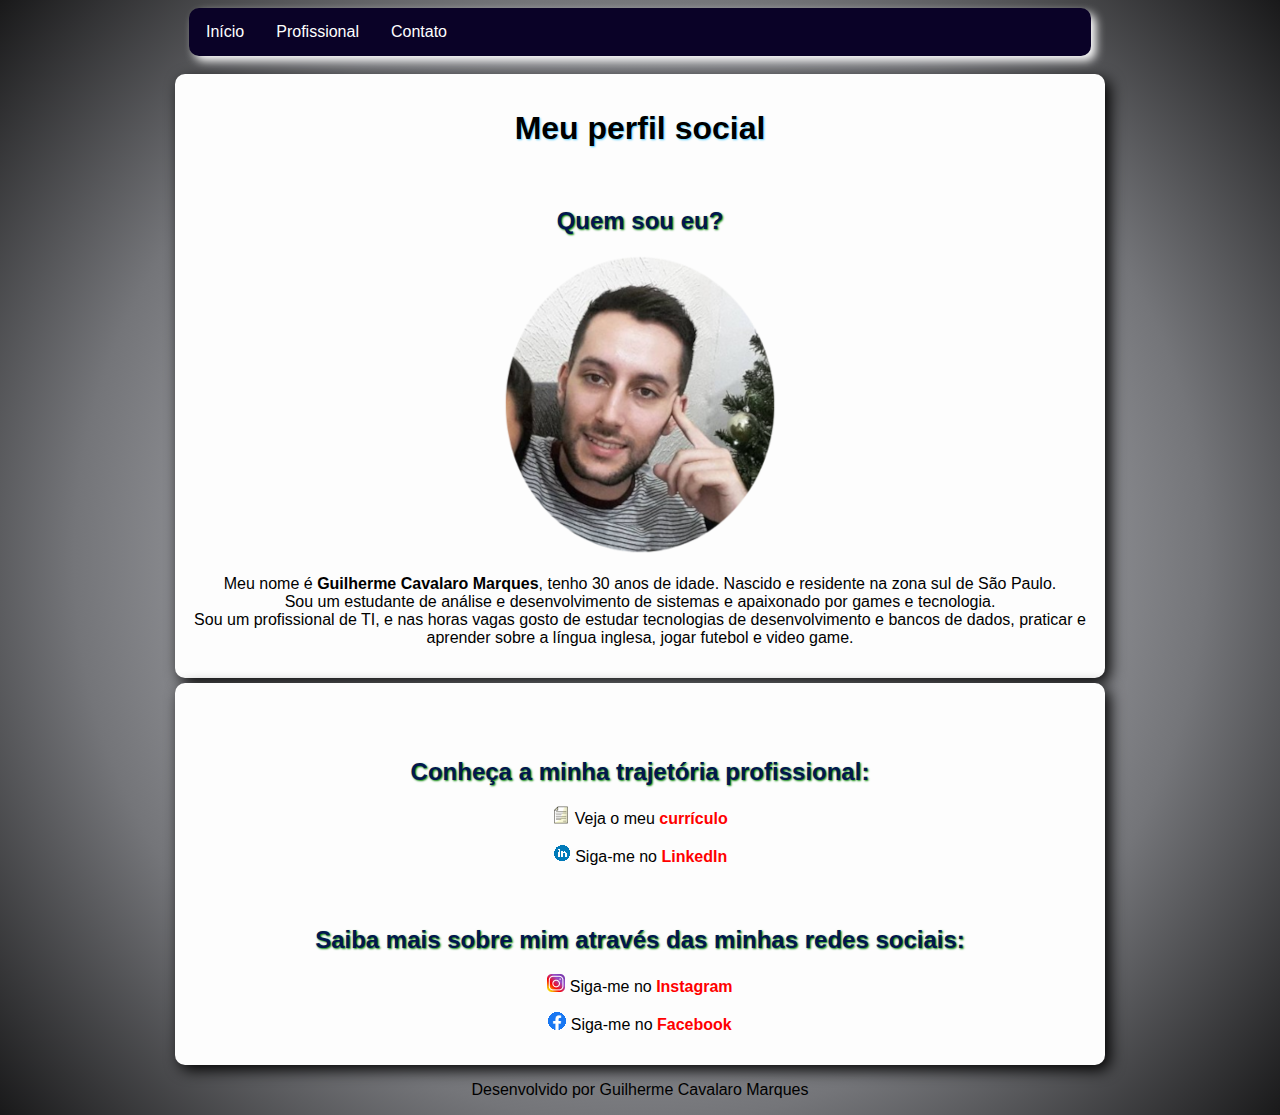
<file: index.html>
<!DOCTYPE html>
<html lang="pt-br">
<head>
    <meta charset="UTF-8">
    <meta http-equiv="X-UA-Compatible" content="IE=edge">
    <meta name="viewport" content="width=device-width, initial-scale=1.0">
    <title>Meu Perfil Social</title>
    <link rel="stylesheet" href="style.css">
    <link rel="shortcut icon" href="imagens/favicon.ico" type="image/x-icon">
</head>
    <body>
    <ul class="menu">
        <li>
            <a href="index.html">Início</a>
        </li>
        <li>
            <a href="profissional.html">Profissional</a>
        </li>
        <li>
            <a href="#">Contato</a>
        </li>
    </ul>
    <br>

    <header>
        <h1>Meu perfil social</h1>
        <h2>Quem sou eu?</h2>
        <p><img src="imagens/perfilredondo.png" alt="Imagem de perfil social"></p>
        <p>Meu nome é <strong>Guilherme Cavalaro Marques</strong>, tenho 30 anos de idade. Nascido e residente na zona sul de São Paulo. <br>Sou um estudante de análise e desenvolvimento de sistemas e apaixonado por games e tecnologia. <br>Sou um profissional de TI, e nas horas vagas gosto de estudar tecnologias de desenvolvimento e bancos de dados, praticar e aprender sobre a língua inglesa, jogar futebol e video game.</p>
    </header>

    <main>
            <h2>Conheça a minha trajetória profissional:</h2>

            <p><img src="imagens/curriculo.png" alt="curriculo">   Veja o meu <a class="curriculo" href="cv/cvgui.pdf" target="blank">currículo</a></p>
            <p><img src="imagens/linkedin.png" alt="linkedin">   Siga-me no <a class="curriculo" href="https://www.linkedin.com/in/guilherme-cavalaro-marques-40b376160/" target="blank">LinkedIn</a></p>
        <h2>Saiba mais sobre mim através das minhas redes sociais:</h2>
            <p><img src="imagens/instagram.png" alt="instagram">   Siga-me no <a class="curriculo" href="https://www.instagram.com/guicavalaromarques/" target="blank">Instagram</a></p>
            <p><img src="imagens/facebook.png" alt="facebook">   Siga-me no <a class="curriculo" href="https://www.facebook.com/guilherme.cavalaromarques" target="blank">Facebook</a></p>
    </main>

    <footer><p>Desenvolvido por Guilherme Cavalaro Marques</p></footer>
    
    </body>

</html>
</file>
<file: style.css>
@charset "UTF-8";

* {
  font-family: 'Gill Sans', 'Gill Sans MT', Calibri, 'Trebuchet MS', sans-serif;
}

body {
  background-image: radial-gradient(circle, #e9f1f8, #abacb1, #747579, #19191a);
}

header {
  background-color: rgb(253, 253, 253);
  min-width: 300px;
  max-width: 900px;
  padding: 15px;
  margin: auto;
  border-radius: 10px; 
  box-shadow: 5px 5px 15px rgb(0, 0, 0);
  margin-bottom: 5px
}

main {
  background-color: rgb(253, 253, 253);
  min-width: 300px;
  max-width: 900px;
  padding: 15px;
  margin: auto;
  border-radius: 10px; 
  box-shadow: 5px 5px 15px rgb(0, 0, 0)
}

h1 {
  color:black;
  text-align: center;
  text-shadow: 1px 1px 2px rgb(86, 207, 255);

}

h2 {
  color:#02174e;
  text-align: center;
  text-shadow: 1px 1px 2px green;
  margin-top: 60px;
}

h3 {
  color:#062885;
  cursor: cell; 
  text-align: left;
  text-shadow: 1px 1px 2px rgb(78, 200, 248);
  margin-left: 80px;

}

/* Mantém os certificados à esquerda com um pequeno recuo da margem */
.cert {
  text-align: left;
  margin-left: 120px;
}

p {
    text-align: center;
}

/* Configurações gráficas do menu interativo */
.menu {
  font-family: 'Gill Sans', 'Gill Sans MT', Calibri, 'Trebuchet MS', sans-serif;
  text-shadow:rgb(255, 255, 255);
  list-style-type: none;
  margin: auto;
  padding: 1px;
  width: 900px;
  overflow: hidden;
  background-color: rgb(10, 2, 39);
  border-radius: 10px;
  box-shadow: 5px 5px 10px rgb(255, 255, 255);
  transition: 0.3s;
  text-align: center;
}

li {
  float: left;
}

/* Adiciona caracteristicas gráficas aos botões do menu como tempo de 0.3 segundos para o botão mover-se para baixo */
li a {
  display: block;
  color: rgb(255, 255, 255);
  text-align: center;
  padding: 14px 16px;
  text-decoration: none;
  border-radius: 10px;
  transition: 0.3s;
}

/* Adiciona efeito de hover ao passar o mouse por cima do menu */
li a:hover {
  background-color: #36a6d3;
  box-shadow: 5px 5px 10px rgb(253, 253, 253);
  transform: translateY(10px);
}


/* Adiciona sombreamento aos botões do menu */
li ul li {
  box-shadow: 0 4px 8px 0 rgba(0, 0, 0, 0.2), 0 6px 20px 0 rgba(0, 0, 0, 0.19);
}

/* Adiciona a cor vermelha ao clicar sobre um link */
a.curriculo {
  color: red;
  text-decoration: none;
  font-weight: bold;
}

/* Adiciona cor ao link já visitado */
a.curriculo:visited {
  color: darkred;
}

a.curriculo:hover {
  color: black;
  text-decoration: underline;
}

a.curriculo:active {
  color: rgb(0, 110, 255);
}

/* Características do rodapé */
footer {
  font-family: 
  color: rgb(5, 27, 56);
}
</file>
